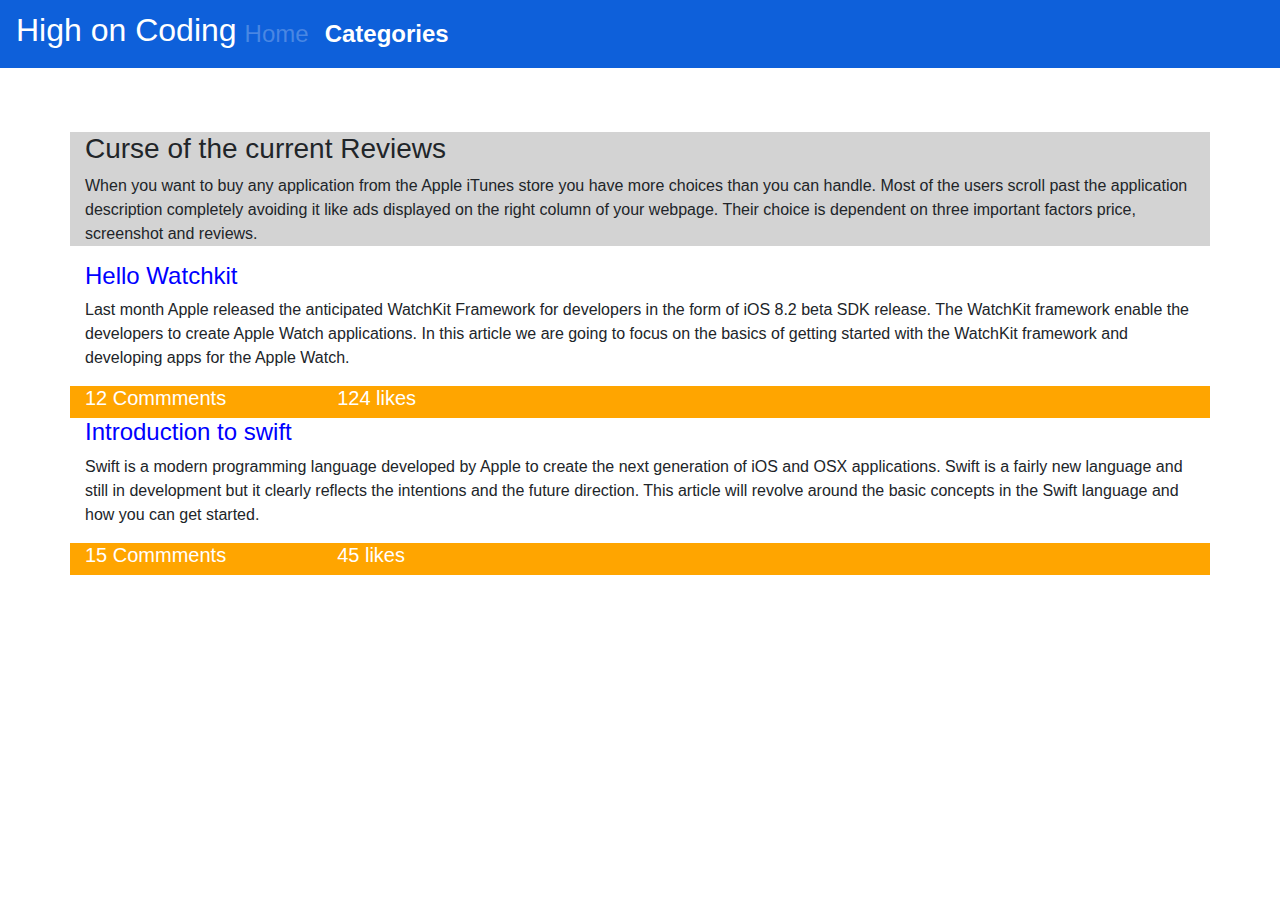
<file: index.html>
<!doctype html>
<html lang="en">
  <head>
    <!-- Required meta tags -->
    <meta charset="utf-8">
    <meta name="viewport" content="width=device-width, initial-scale=1, shrink-to-fit=no">

    <!-- Bootstrap CSS -->
    <link rel="stylesheet" href="https://stackpath.bootstrapcdn.com/bootstrap/4.3.1/css/bootstrap.min.css" integrity="sha384-ggOyR0iXCbMQv3Xipma34MD+dH/1fQ784/j6cY/iJTQUOhcWr7x9JvoRxT2MZw1T" crossorigin="anonymous">
    <link rel="stylesheet" href="css/style.css"></link>
    <title>Hello, world!</title>
  </head>
  <body>
    <nav class="navbar navbar-expand-lg navbar-dark nav-bar">
      <h2>High on Coding</h2>
      <button class="navbar-toggler" type="button" data-toggle="collapse" data-target="#navbarNavAltMarkup" aria-controls="navbarNavAltMarkup" aria-expanded="false" aria-label="Toggle navigation">
        <span class="navbar-toggler-icon"></span>
      </button>
      <div class="collapse navbar-collapse" id="navbarNavAltMarkup">
        <div class="navbar-nav">
          <a class="nav-item nav-link disabled" href="index.html"tabindex="-1" aria-disabled="true">Home <span class="sr-only">(current)</span></a>
          <a class="nav-item nav-link active" href="categories.html" >Categories</a>
          
        </div>
      </div>
    </nav>
        
        <div class="container curses">
            <h3> Curse of the current Reviews</h3>
            <p>When you want to buy any application from the Apple iTunes store you have more choices than you can handle. Most of the users scroll past the application description completely avoiding it like ads displayed on the right column of your webpage. Their choice is dependent on three important factors price, screenshot and reviews.</p>
        </div>
        
        
        <div class="container">
            <h4>Hello Watchkit</h4>
            <p>Last month Apple released the anticipated WatchKit Framework for developers in the form of iOS 8.2 beta SDK release. The WatchKit framework enable the developers to create Apple Watch applications. In this article we are going to focus on the basics of getting started with the WatchKit framework and developing apps for the Apple Watch.</p>
        </div>

        
        
        <div class="container rows-orange">
                <h5>12 Commments</h5> 
                <h5>124 likes</h5>
            
            </div>
        </div>
        
            <div class="container">
                <h4>Introduction to swift</h4>
            
                <p>Swift is a modern programming language developed by Apple to create the next generation of iOS and OSX applications. Swift is a fairly new language and still in development but it clearly reflects the intentions and the future direction. This article will revolve around the basic concepts in the Swift language and how you can get started.</p>
        
            </div>
        
            <div class="container rows-orange">
                <h5> 15 Commments</h5>
                <h5>45 likes</h5>
            </div>
        
        
        
        
        
        
        
    <!-- Optional JavaScript -->
    <!-- jQuery first, then Popper.js, then Bootstrap JS -->
    <script src="https://code.jquery.com/jquery-3.3.1.slim.min.js" integrity="sha384-q8i/X+965DzO0rT7abK41JStQIAqVgRVzpbzo5smXKp4YfRvH+8abtTE1Pi6jizo" crossorigin="anonymous"></script>
    <script src="https://cdnjs.cloudflare.com/ajax/libs/popper.js/1.14.7/umd/popper.min.js" integrity="sha384-UO2eT0CpHqdSJQ6hJty5KVphtPhzWj9WO1clHTMGa3JDZwrnQq4sF86dIHNDz0W1" crossorigin="anonymous"></script>
    <script src="https://stackpath.bootstrapcdn.com/bootstrap/4.3.1/js/bootstrap.min.js" integrity="sha384-JjSmVgyd0p3pXB1rRibZUAYoIIy6OrQ6VrjIEaFf/nJGzIxFDsf4x0xIM+B07jRM" crossorigin="anonymous"></script>
  </body>
</html>
</file>
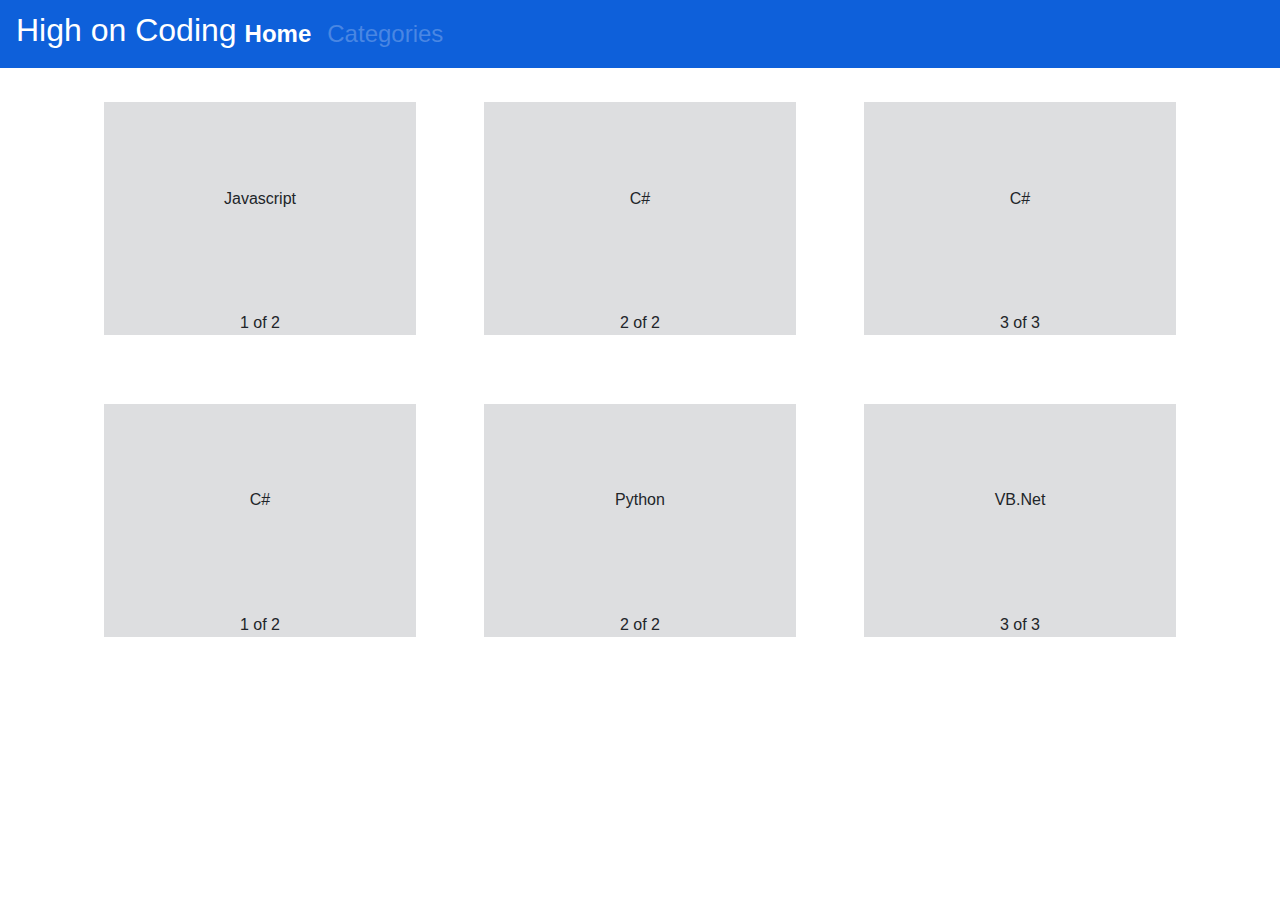
<file: categories.html>
<!doctype html>
<html lang="en">
  <head>
    <!-- Required meta tags -->
    <meta charset="utf-8">
    <meta name="viewport" content="width=device-width, initial-scale=1, shrink-to-fit=no">

    <!-- Bootstrap CSS -->
    <link rel="stylesheet" href="https://stackpath.bootstrapcdn.com/bootstrap/4.3.1/css/bootstrap.min.css" integrity="sha384-ggOyR0iXCbMQv3Xipma34MD+dH/1fQ784/j6cY/iJTQUOhcWr7x9JvoRxT2MZw1T" crossorigin="anonymous">
    <link rel="stylesheet" href="css/style.css"></link>
    <title>Hello, world!</title>
  </head>
  <body>
    <nav class="navbar navbar-expand-lg navbar-dark nav-bar">
        <h2>High on Coding</h2>
        <button class="navbar-toggler" type="button" data-toggle="collapse" data-target="#navbarNavAltMarkup" aria-controls="navbarNavAltMarkup" aria-expanded="false" aria-label="Toggle navigation">
          <span class="navbar-toggler-icon"></span>
        </button>
        <div class="collapse navbar-collapse" id="navbarNavAltMarkup">
          <div class="navbar-nav">
            <a class="nav-item nav-link active" href="index.html">Home <span class="sr-only">(current)</span></a>
            <a class="nav-item nav-link disabled" href="categories.html" tabindex="-1" aria-disabled="true">Categories</a>
            
          </div>
        </div>
      </nav>
        
    

    </div>
        
    <div class="container">
            <div class="row">
              <div class="col boxes">
                    <p class="center-box">Javascript</p>
              
                1 of 2
              </div>
              <div class="col boxes">
                    <p class="center-box">C#</p>
                2 of 2
              </div>
              
              <div class="col boxes">
                    <p class="center-box">C#</p>
                    3 of 3
                </div>
            </div>
            <div class="row">
                <div class="col boxes">
                        <p class="center-box">C#</p>
              
                            1 of 2
                </div>
                <div class="col boxes">
                        <p class="center-box">Python</p>
                            2 of 2
                    </div>
                    <div class="col boxes">
                            <p class="center-box">VB.Net</p>
                                3 of 3
                    </div>
              </div>
            </div>
          </div>
        
          
    <!-- Optional JavaScript -->
    <!-- jQuery first, then Popper.js, then Bootstrap JS -->
    <script src="https://code.jquery.com/jquery-3.3.1.slim.min.js" integrity="sha384-q8i/X+965DzO0rT7abK41JStQIAqVgRVzpbzo5smXKp4YfRvH+8abtTE1Pi6jizo" crossorigin="anonymous"></script>
    <script src="https://cdnjs.cloudflare.com/ajax/libs/popper.js/1.14.7/umd/popper.min.js" integrity="sha384-UO2eT0CpHqdSJQ6hJty5KVphtPhzWj9WO1clHTMGa3JDZwrnQq4sF86dIHNDz0W1" crossorigin="anonymous"></script>
    <script src="https://stackpath.bootstrapcdn.com/bootstrap/4.3.1/js/bootstrap.min.js" integrity="sha384-JjSmVgyd0p3pXB1rRibZUAYoIIy6OrQ6VrjIEaFf/nJGzIxFDsf4x0xIM+B07jRM" crossorigin="anonymous"></script>
  </body>
</html>
</file>
<file: css/style.css>
.nav-bar {background-color:#0e60da;
    
    
    
    

}
h2{color:white}
h4 {color:blue;}

a {color: white;
    font-size: 1.5rem;
}

h5 {padding-right:10%;
    color:white;
}
    

.curses {background-color:lightgray;
margin-top:5%;
}

.active {
    font-weight:bold;}

.rows-orange {background-color:orange;
    display:flex;

}
.boxes {
    text-align: center;
    background-color:#DDDEE0;
    margin:3%;
    
}
.center-box {
    padding-top: 30%;
    padding-bottom:30%;
    font-size:30;
}
</file>
